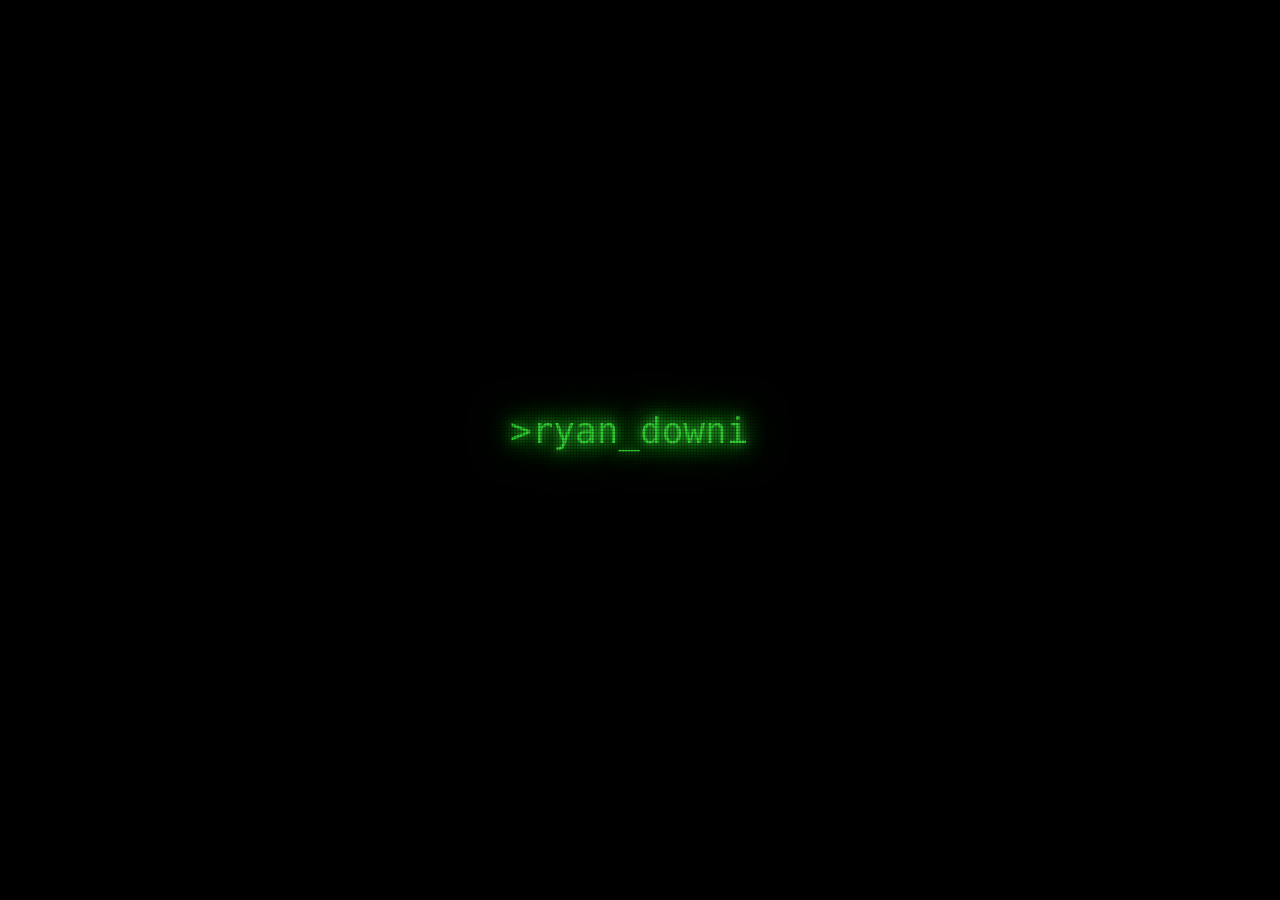
<file: index.html>
<!DOCTYPE html>
<html lang="en" translate="no">

<head>
    <meta charset="UTF-8">
    <meta http-equiv="X-UA-Compatible" content="IE=edge">
    <meta name="viewport" content="width=device-width, initial-scale=1.0">
    <title>ryan_downing</title>

    <style>
        :root {
            --main-text-color: limegreen;
        }

        body {
            height: 100vh;
            width: 100vw;
            background-color: black;
            color: var(--main-text-color);

            font-family: "Lucida Console", Monaco, monospace;
            font-size: 18px;

            margin: 0;
            --grid-color: lime;

            text-shadow:
                0 0 8px var(--main-text-color),
                /* 0 0 12px var(--main-text-color), */
                0 0 24px var(--main-text-color),
                0 0 24px var(--main-text-color),
                /* 0 0 36px var(--main-text-color), */
                0 0 48px var(--main-text-color);


            filter: blur(.5px);
        }

        body::after {
            content: "";
            position: fixed;
            top: 0;
            left: 0;
            width: 100%;
            height: 100%;

            pointer-events: none;


            --grid-line-gradient:
                rgba(0, 0, 0, 0.5),
                /* rgba(0, 0, 0, 0.5) 1px, */
                transparent 1px,
                transparent 3px;

            background: repeating-linear-gradient(0deg, var(--grid-line-gradient)), repeating-linear-gradient(90deg, var(--grid-line-gradient));

        }

        a {
            color: var(--main-text-color);
            text-decoration: none;
        }

        a:hover {
            background-color: var(--main-text-color);
            box-shadow: 0 0 1em var(--main-text-color);
            color: black;
        }

        #main-box {
            overflow: hidden;
            position: absolute;
            top: 0;
            left: 0;
            width: 100vw;
            height: 100vh;
            display: flex;
            flex-direction: column;
            justify-content: center;
            align-items: center;
            gap: 1em;
        }


        @keyframes blink_underline {
            0% {
                background-color: transparent;
                box-shadow: none;
            }

            49% {
                background-color: transparent;
                box-shadow: none;
            }

            50% {
                background-color: var(--main-text-color);
                box-shadow: 0 0 1em var(--main-text-color);
                color: black;
            }

            100% {
                background-color: var(--main-text-color);
                box-shadow: 0 0 1em var(--main-text-color);
                color: black;
            }
        }

        .blink_underline {
            animation: blink_underline 1s infinite;
        }

        #links {
            transition: opacity .5s;
        }

        .bigtext {
            font-size: 2em;
        }

    </style>
</head>

<body>
    <div id="main-box">
        <div class="bigtext">
            &gt;<span id="bigname">ryan_downing</span><span class="blink_underline">&nbsp;</span>
        </div>
        <div id="links">
            <a href="resume">resume</a>
            |
            <a href="https://github.com/r-downing" target="_blank">github</a>
            |
            <a href="https://linkedin.ryand.io" target="_blank">linkedin</a>
            |
            <a href="https://mk-sth.io" target="_blank">blog</a>
        </div>
    </div>

    <script>

        function shuffleArray(arr) {
            for (let i = arr.length; i > 0; i--) {
                let randI = Math.floor(Math.random() * i);
                [arr[i - 1], arr[randI]] = [[arr[randI]], arr[i - 1]];
            }
        };

        function typewriter(elem, delay_ms, after) {
            let text = elem.textContent;
            elem.textContent = "";
            callback = () => {
                if (!text) {
                    after && after();
                    return;
                }
                elem.textContent += text[0];
                text = text.slice(1);
                setTimeout(callback, delay_ms)
            }
            callback();
        };

        const links = document.querySelector('#links');
        const bigname = document.querySelector('#bigname');
        links.style.opacity = "0";
        links.style.visibility = "hidden";

        typewriter(bigname, 100, () => {

            links.style.visibility = "visible";
            links.style.opacity = "1";

            bigname.onmouseover = () => scramble(bigname, 666);
            setInterval(() => scramble(bigname, 666), 10000);
            document.querySelectorAll('a').forEach((a) => a.onmouseover = () => scramble(a, 666));


        });

        rndChar = () => String.fromCharCode(33 + Math.floor(Math.random() * (127 - 33)));


        function scramble(elem, delay_ms, after) {
            const dataTag = "data-scramble-value";
            const frameLength_ms = 50;

            if (elem[dataTag] === undefined) {
                elem[dataTag] = elem.textContent;
            }
            let text = elem[dataTag];

            let elapsed = 0;
            let tmr = () => {
                if (elapsed >= delay_ms) {
                    elem.textContent = text;
                    after && after();
                    return;
                }
                let pos = (text.length * elapsed / delay_ms);
                elem.textContent = [...Array(text.length).keys()].map((i) => (pos > i) ? text[i] : rndChar()).join("");

                elapsed += frameLength_ms;
                setTimeout(tmr, frameLength_ms);
            }
            tmr();
        }

    </script>


</body>

</html>
</file>
